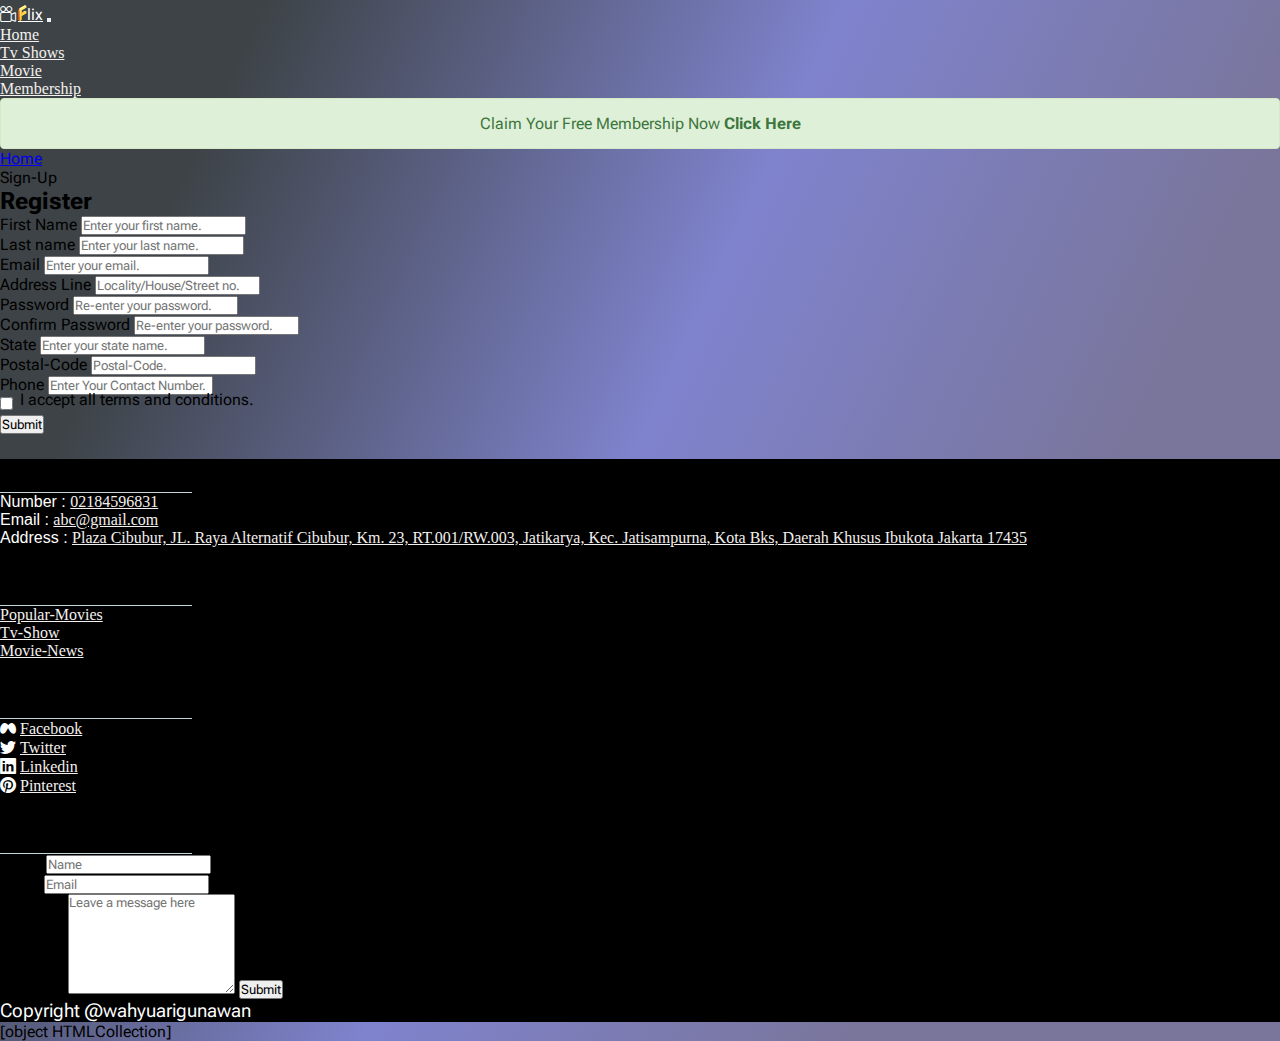
<file: signup.html>
<!DOCTYPE html>
<html lang="en">
  <head>
    <meta charset="UTF-8" />
    <meta http-equiv="X-UA-Compatible" content="IE=edge" />
    <meta name="viewport" content="width=device-width, initial-scale=1.0" />
    <!-- CSS -->
    <link href="https://cdn.jsdelivr.net/npm/bootstrap@5.3.0-alpha1/dist/css/bootstrap.min.css" rel="stylesheet" integrity="sha384-GLhlTQ8iRABdZLl6O3oVMWSktQOp6b7In1Zl3/Jr59b6EGGoI1aFkw7cmDA6j6gD" crossorigin="anonymous" />
    <script src="https://cdn.jsdelivr.net/npm/bootstrap@5.3.0-alpha1/dist/js/bootstrap.bundle.min.js" integrity="sha384-w76AqPfDkMBDXo30jS1Sgez6pr3x5MlQ1ZAGC+nuZB+EYdgRZgiwxhTBTkF7CXvN" crossorigin="anonymous"></script>
    <link rel="stylesheet" href="https://cdn.jsdelivr.net/npm/bootstrap-icons@1.10.3/font/bootstrap-icons.css" />
    <link rel="stylesheet" href="style.css" />
    <!-- Font -->
    <link rel="preconnect" href="https://fonts.googleapis.com" />
    <link rel="preconnect" href="https://fonts.gstatic.com" crossorigin />
    <link href="https://fonts.googleapis.com/css2?family=Nabla&family=Roboto+Flex:opsz@8..144&display=swap" rel="stylesheet" />
    <link rel="shortcut icon" href="images/movies/favicon (1).ico" type="image/x-icon">
    <link rel="icon" href="/images/movies/favicon (1).ico" type="image/x-icon">
    <title>Flix Movies Streaming</title>
  </head>
  <body>
  <!-- Navbar -->
    <nav class="container-fluid navbar navbar-expand-lg ">
      <div class="container-fluid">
        <a class="navbar-brand" href="#" style="color: white"><i class="bi bi-camera-reels ms-1"></i><span style="font-family: 'Nabla'; margin-left: 2px">F</span>lix</a>
    <button class="navbar-toggler" type="button" data-bs-toggle="collapse" data-bs-target="#navbarNavDropdown" aria-controls="navbarNavDropdown" aria-expanded="false" aria-label="Toggle navigation">
          <span class="navbar-toggler-icon"></span>
        </button>
        <div class="collapse navbar-collapse" id="navbarNavDropdown">
        <ul class="navbar-nav ms-auto px-2">
          <li class="nav-item"><a class="nav-link active link-light fw-bold p-2 mx-4" aria-current="page" href="index.html">Home</a></li>
          <li class="nav-item" ><a class="nav-link active link-light fw-bold p-2 mx-4" aria-current="page" href="#">Tv Shows</a></li>
          <li class="nav-item"><a class="nav-link active link-light fw-bold p-2 mx-4" aria-current="page" href="#movies">Movie</a></li>
          <li class="nav-item"><a class="nav-link active link-light fw-bold p-2 mx-4" aria-current="page" href="#membership">Membership</a></li>
        </ul>
      </div>
    </div>
    </nav>
    <!-- alert -->
    <!-- <div class="alert alert-warning alert-dismissible fade show" role="alert" style="font-size: 12px; text-align: center;">
        Don't Forget Chek Our Newest Movie <a href="#" class="stretched-link">Here</a>
        <button type="button" class="btn-close" data-bs-dismiss="alert" aria-label="Close"></button>
      </div> -->

      <div class="alert" id="div">
      </div>
    <!-- signup page -->   
    <nav style="--bs-breadcrumb-divider: '>';" aria-label="breadcrumb">
      <ol class="breadcrumb">
        <li class="breadcrumb-item"><a href="index.html">Home</a></li>
        <li class="breadcrumb-item active" aria-current="page">Sign-Up</li>
      </ol>
    </nav>   

    <div class="container mt-3 border border-secondary-subtle rounded-3">
        <form>
          <div class="row">
            <div class="col-sm-12 mx-t3 mb-4">
              <h2 class="text-center text-info">Register</h2>
            </div>
            <div class="col-sm-6 form-group">
              <label for="name-f">First Name</label>
              <input type="text" class="form-control" name="fname" id="name-f" placeholder="Enter your first name." required>
            </div>
            <div class="col-sm-6 form-group">
              <label for="name-l">Last name</label>
              <input type="text" class="form-control" name="lname" id="name-l" placeholder="Enter your last name." required>
            </div>
            <div class="col-sm-6 form-group">
              <label for="email">Email</label>
              <input type="email" class="form-control" name="email" id="email" placeholder="Enter your email." required>
            </div>
            <div class="col-sm-6 form-group">
              <label for="address-1">Address Line</label>
              <input type="address" class="form-control" name="Locality" id="address-1" placeholder="Locality/House/Street no." required>
            </div>
            <div class="col-sm-6 form-group">
                <label for="pass2">Password</label>
                <input type="Password" name="cnf-password" class="form-control" id="pass2" placeholder="Re-enter your password." required>
              </div>
              <div class="col-sm-6 form-group">
                <label for="pass2">Confirm Password</label>
                <input type="Password" name="cnf-password" class="form-control" id="pass2" placeholder="Re-enter your password." required>
              </div>
            <div class="col-sm-4 form-group">
              <label for="State">State</label>
              <input type="address" class="form-control" name="State" id="State" placeholder="Enter your state name." required>
            </div>
            <div class="col-sm-4 form-group">
              <label for="zip">Postal-Code</label>
              <input type="zip" class="form-control" name="Zip" id="zip" placeholder="Postal-Code." required>
            </div>
            <div class="col-sm-4 form-group">
              <label for="tel">Phone</label>
              <input type="tel" name="phone" class="form-control" id="tel" placeholder="Enter Your Contact Number." required>
            </div>
            <div class="col-sm-12 my-4">
              <input type="checkbox" class="form-check d-inline" id="chb" required><span style="position:relative; top:-5px; left: 7px;" >I accept all terms and conditions.</span>
              </label>
            </div>
      
            <div class="col-sm-12 form-group mb-2 d-flex justify-content-center">
              <button class="btn btn-primary ">Submit</button>
            </div>
      
          </div>
        </form>
      </div>


  <!-- footer -->
  <footer class="mt-4">
    <div class="container">
     <div class="row">
       <div class="col-sm-12 col-md-3 footer-menu">
        <div class="footer-title">
       <h4>About Us</h4>
       <ul class="nav flex-column">
           <li class="nav-item">
               Number :
           <a href="#">02184596831</a>
           </li>
           <li class="nav-item">
               Email :
           <a href="#">abc@gmail.com</a>
           </li>
           <li class="nav-item">
               Address :
           <a href="#">Plaza Cibubur, JL. Raya Alternatif Cibubur, Km. 23, RT.001/RW.003, Jatikarya, Kec. Jatisampurna, Kota Bks, Daerah Khusus Ibukota Jakarta 17435</a>
           </li>
       </ul>
   </div>
 </div>
 <div class="col-sm-12 col-md-3 footer-menu">
   <div class="footer-title">
       <h4>Services</h4>
       <ul class="nav flex-column">
           <li class="nav-item">
           <a href="#">Popular-Movies</a>
           </li>
           <li class="nav-item">
           <a href="#">Tv-Show</a>
           </li>
           <li class="nav-item">
               <a href="#">Movie-News</a>
           </li>
       </ul>
   </div>
 </div>
 
 <div class="col-sm-12 col-md-3 footer-menu">
   <div class="footer-title">
       <h4>Links</h4>
       <ul class="nav flex-column">
           <li class="nav-item"><span><i class="bi bi-meta"></i>
           <a href="#">Facebook</a></span>
           </li>
           <li class="nav-item"><span><i class="bi bi-twitter"></i>
           <a href="#">Twitter</a></span>
           </li>
           <li class="nav-item"><span><i class="bi bi-linkedin"></i>
           <a href="#">Linkedin</a></span>
           </li>
           <li class="nav-item"><span><i class="bi bi-pinterest"></i>
               <a href="#">Pinterest</a></span>
           </li>
       </ul>
   </div>
 </div>
 <div class="col-sm-12 col-md-3 footer-menu" id="contactform">
   <div class="footer-title">
       <h4>Contact us</h4>
       <form>
         <div class="mb-3">
             <label class="form-label">Name</label>
             <input type="text" class="form-control"  placeholder="Name">
           </div>
         <div class="mb-3">
           <label for="exampleInputEmail1" class="form-label">Email</label>
           <input type="email"  placeholder="Email" class="form-control">
         </div>
      
           <div class="mb-3">
             <label for="floatingTextarea2">Message</label>
             <textarea class="form-control" placeholder="Leave a message here" id="floatingTextarea2" style="height: 100px"></textarea>
         <button type="submit" class="btn btn-primary mt-3 contact-us-btn">Submit</button>
       </form>
       </div>
   </div>
 </div>   
 </div>
 <div class="row">
 <p class="text-center copyright"></p>
 </div>
 </footer>
</section>


<script src="script.js"></script>


  </body>
</html>
</file>
<file: style.css>
* {
  margin: 0;
  padding: 0;
  box-sizing: border-box;
  font-family: "Roboto Flex", "Nabla", cursive, sans-serif;
}
p {
  color: white;
}
body {
  background: rgb(61, 67, 70);
  background: -moz-linear-gradient(115deg, rgba(61, 67, 70, 1) 15%, rgba(127, 131, 205, 1) 48%, rgba(44, 38, 97, 0.6362920168067228) 76%);
  background: -webkit-linear-gradient(115deg, rgba(61, 67, 70, 1) 15%, rgba(127, 131, 205, 1) 48%, rgba(44, 38, 97, 0.6362920168067228) 76%);
  background: linear-gradient(115deg, rgba(61, 67, 70, 1) 15%, rgba(127, 131, 205, 1) 48%, rgba(44, 38, 97, 0.6362920168067228) 76%);
  filter: progid:DXImageTransform.Microsoft.gradient(startColorstr="#3d4346",endColorstr="#2c2661",GradientType=1);
}

/* navbar area start*/
.search-hover {
  border: 1px solid #fff;
  outline: none;
  width: 120px;
  height: 35px;
  transition: all 0.5s;
}
.search-hover:hover {
  width: 300px;
}
.nav-link {
  --c: linear-gradient(rgb(240, 37, 71) 0 0); /* update color here */
  background: var(--c), var(--c);
  background-size: 0.3em 0;
  background-position: 50% 100%;
  background-repeat: no-repeat;
  transition: 0.7s linear, background-size 0.3s 0.2s linear;
}

.nav-link:hover {
  background-size: 100% 0.1em;
  background-position: 10% 100%, 90% 100%;
}

.nav-link:hover {
  text-decoration-line: underline;
  text-decoration-thickness: 1px;
  text-decoration: none;
  transition: 0.2s;
}

/* alert */

.alert {
  padding: 15px;
  border: 1px solid #d6e9c6;
  border-radius: 4px;
  color: #3c763d;
  background-color: #dff0d8;
}

.custom-btn {
  background: rgb(61, 67, 70);
  background: linear-gradient(260deg, rgba(61, 67, 70, 1) 41%, rgba(127, 123, 161, 0.7175245098039216) 76%);
}
/* navbar area end */

/* login form */
.txt_field input {
  height: 40px;
  font-size: 16px;
  border: none;
  background: none;
  outline: none;
  width: 100%;
}
.txt_field label {
  position: absolute;
  top: 50%;
  left: 5px;
  color: #adadad;
  transform: translateY(-50%);
  font-size: 16px;
  pointer-events: none;
  transition: 0.5s;
}
.txt_field span::before {
  content: "";
  position: absolute;
  top: 40px;
  left: 0;
  width: 0%;
  height: 2px;
  background: #2691d9;
  transition: 0.5s;
}
.txt_field input:focus ~ label,
.txt_field input:valid ~ label {
  top: -5px;
  color: #2691d9;
}
.txt_field input:focus ~ span::before,
.txt_field input:valid ~ span::before {
  width: 100%;
}
/* Sign In */
.btn-2 {
  flex: 1 1 auto;
  transition: 0.5s;
  background-size: 200% auto;
  box-shadow: 0 0 20px #eee;
  background-image: linear-gradient(115deg, rgba(26, 28, 31, 0.8407738095238095) 14%, rgba(61, 67, 70, 0.5242471988795518) 51%, rgba(127, 131, 205, 0.6334908963585435) 67%, rgba(44, 38, 97, 0.6362920168067228) 76%);
}

.btn-2:hover {
  background-position: right center; /* change the direction of the change here */
}

/*Sign In End */
/* login form end */

/* carousel */
.carousel-item {
  height: 60vh;
}
.carousel-item img {
  object-fit: fill;
  position: relative;
  top: 0;
  overflow: hidden;
  height: 60vh;
}

.carousel-item .flex-column {
  position: relative;
  top: 20%;
}

.description-movie {
  background: #000;
}

.description-movie h1 {
  margin-bottom: 2vh;
  font-weight: 600;
}
.image-gradient {
  position: absolute;
  width: 10vh;
  height: 100%;
  left: 45%;
  background: rgb(0, 0, 0);
  background: linear-gradient(90deg, rgba(0, 0, 0, 0.6895133053221288) 0%, rgba(18, 12, 12, 0.896796218487395) 13%, rgb(2, 0, 0) 48%, rgba(0, 0, 0, 1) 100%);
  opacity: 0.5;
}
/*card  */
.card-body {
  position: absolute;
  bottom: 0;
}

.card img {
  height: 240px;
}

/* card button */

.btn-dark-blue {
  background: linear-gradient(115deg, rgba(52, 138, 199, 1) 43%, rgba(127, 131, 205, 0.6334908963585435) 86%, rgba(44, 38, 97, 0.6362920168067228) 100%, rgba(116, 116, 191, 1) 100%);
  color: #fff;
}
/* modal */

#video {
  width: 100%;
}
.modal-body {
  position: relative;
  padding: 0px;
}

/* membership */
.card-membership-img {
  height: 240px;
  overflow: hidden;
}

.card-membership {
  background-color: black;
  color: white;
  position: absolute;
  top: 0;
  left: -100%;
  width: 100%;
  height: 100%;
  padding: 0px;
  transition: all 0.7s;
  opacity: 0.7;
}

.card-membership-img:hover .card-membership {
  left: 0;
}

.card-membership p {
  border-top: 1px solid white;
  border-bottom: 1px solid white;
  padding: 17px 0px;
}
/* subscribe */

.newsletter {
  padding: 80px 0;
}

.newsletter .content {
  max-width: 650px;
  margin: 0 auto;
  text-align: center;
  position: relative;
  z-index: 2;
}
.newsletter .content h2 {
  color: #243c4f;
  margin-bottom: 40px;
}
.newsletter .content .form-control {
  height: 50px;
  border-color: #ffffff;
  border-radius: 0;
}
.newsletter .content.form-control:focus {
  box-shadow: none;
  border: 2px solid #243c4f;
}
.newsletter .content .btn {
  min-height: 50px;
  border-radius: 0;
  background: #243c4f;
  color: #fff;
  font-weight: 600;
}
/* footer */

footer {
  width: 100%;
  background-color: #000;
}

.footer-menu {
  margin-top: 25px;
}
.footer-title h4 {
  position: relative;
  cursor: pointer;
  padding-bottom: 15px;
  transition: 0.3s;
}
.footer-title h4:hover {
  color: #c5d6da;
}
.footer-title h4::after {
  content: "";
  width: 15%;
  height: 1px;
  left: 0;
  bottom: 0;
  position: absolute;
  background-color: #c5d6da;
}

.nav-item {
  cursor: pointer;
  color: #fff;
  font-family: "Oswald", sans-serif;
}
.nav-item a {
  color: #f4f0ee;
  font-family: "Playfair Display", serif;
  transition: 0.3s;
}
.nav-item a:hover {
  color: #ad5110;
}
.nav-item img {
  margin-top: 5px;
  width: 50%;
}
/* @media (max-width: 576px) {
  ...;
}

@media (max-width: 768px) {
  ...;
}

@media (max-width: 768px) {
  ...;
} */

@media (max-width: 992px) {
  body {
    overflow-x: hidden;
  }
  .search-hover {
    margin-left: 30px;
  }
  .d-flex {
    margin: 5px;
    flex-wrap: wrap;
  }
  .navbar-toggler {
    position: relative;
  }
  .nav-item button {
    align-items: center;
  }
  .nav-item {
    display: inline-grid;
  }

  .movies .raw .col {
    margin: 0 5px;
  }
}

.col .card img {
  transition: all 0.2s ease-in-out;
}

.col .card:hover img {
  transform: scale(1.1);
}

.card-title {
  color: rgb(243, 236, 236);
}

/* modal */
.modal-card .modal-dialog .modal-content {
  background: linear-gradient(260deg, rgba(61, 67, 70, 1) 41%, rgba(127, 123, 161, 0.7175245098039216) 76%);
}

.txt_field input {
  height: 40px;
  font-size: 16px;
  border: none;
  background: none;
  outline: none;
  width: 100%;
}
.txt_field label {
  position: absolute;
  top: 50%;
  left: 5px;
  color: #adadad;
  transform: translateY(-50%);
  font-size: 16px;
  pointer-events: none;
  transition: 0.5s;
}
.txt_field span::before {
  content: "";
  position: absolute;
  top: 40px;
  left: 0;
  width: 0%;
  height: 2px;
  background: #2691d9;
  transition: 0.5s;
}
.txt_field input:focus ~ label,
.txt_field input:valid ~ label {
  top: -5px;
  color: #2691d9;
}
.txt_field input:focus ~ span::before,
.txt_field input:valid ~ span::before {
  width: 100%;
}
</file>
